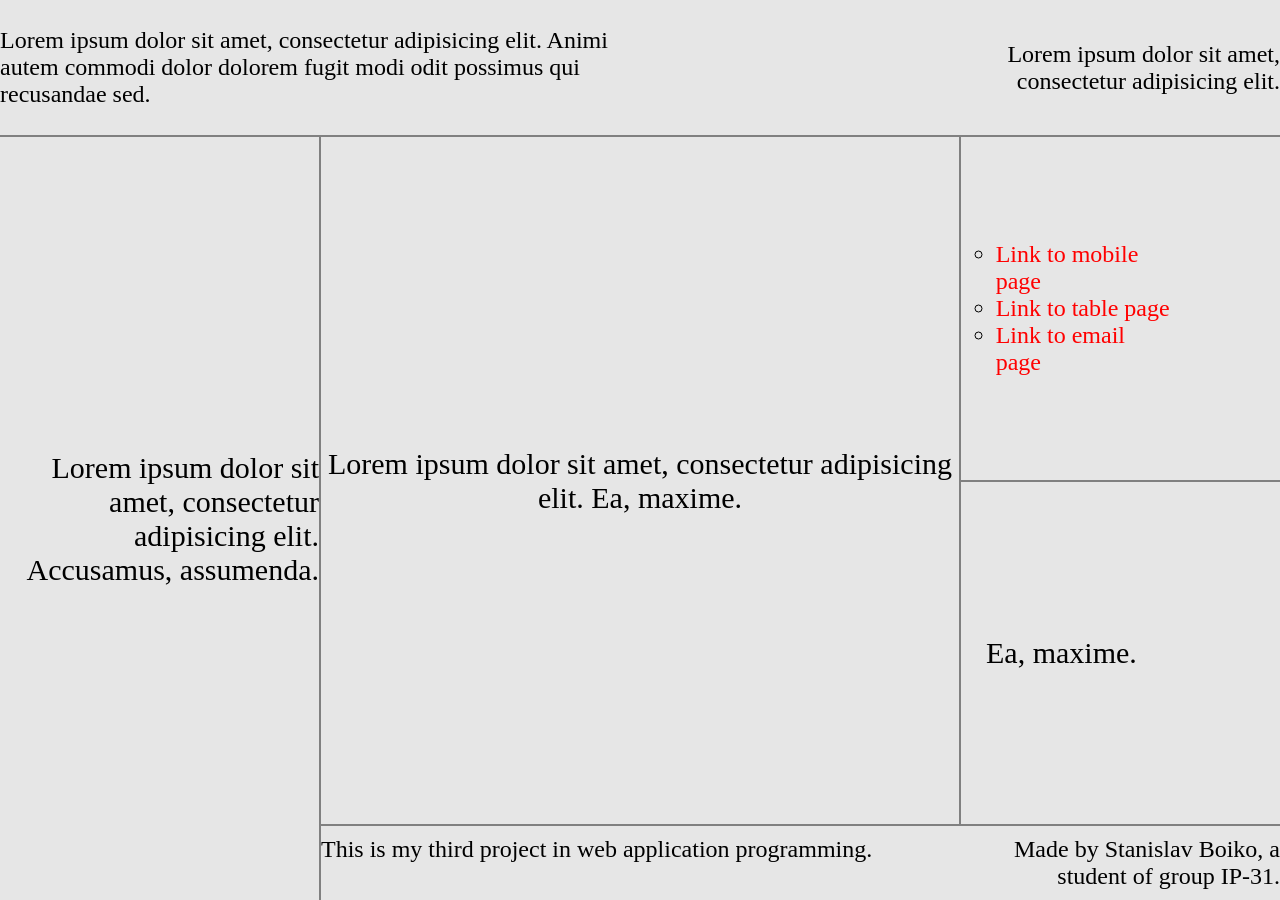
<file: index.html>
<!doctype html>
<html lang="en">
<head>
    <meta charset="UTF-8">
    <meta name="viewport"
          content="width=device-width, user-scalable=no, initial-scale=1.0, maximum-scale=1.0, minimum-scale=1.0">
    <meta http-equiv="X-UA-Compatible" content="ie=edge">
    <link rel="stylesheet" href="style.css">
    <title>GRID</title>
</head>
<body>

<div class="grid-container">
    <div class="grid-item_1">
        <h2 class="left-text-1">
            Lorem ipsum dolor sit amet, consectetur adipisicing elit. Animi autem commodi dolor dolorem fugit modi odit possimus qui recusandae sed.

        </h2>
        <h3 class="right-text-1">
            Lorem ipsum dolor sit amet, consectetur adipisicing elit.
        </h3>
    </div>
    <div class="grid-item_2">
        Lorem ipsum dolor sit amet, consectetur adipisicing elit. Accusamus, assumenda.
    </div>
    <div class="grid-item_3">
        Lorem ipsum dolor sit amet, consectetur adipisicing elit. Ea, maxime.
    </div>
    <div class="grid-item_4">
        <ul>
            <li><a href="second_page.html">Link to mobile page</a></li>
            <li><a href="third_page.html">Link to table page</a></li>
            <li><a href="email_page.html">Link to email page</a></li>

        </ul>
    </div>
    <div class="grid-item_5">
        Ea, maxime.
    </div>
    <div class="grid-item_6">
        <h2 class="left-text-6">
            This is my third project in web application programming.
        </h2>
        <h3 class="right-text-6">
            Made by Stanislav Boiko, a student of group IP-31.
        </h3>
    </div>
</div>
</body>
</html>
</file>
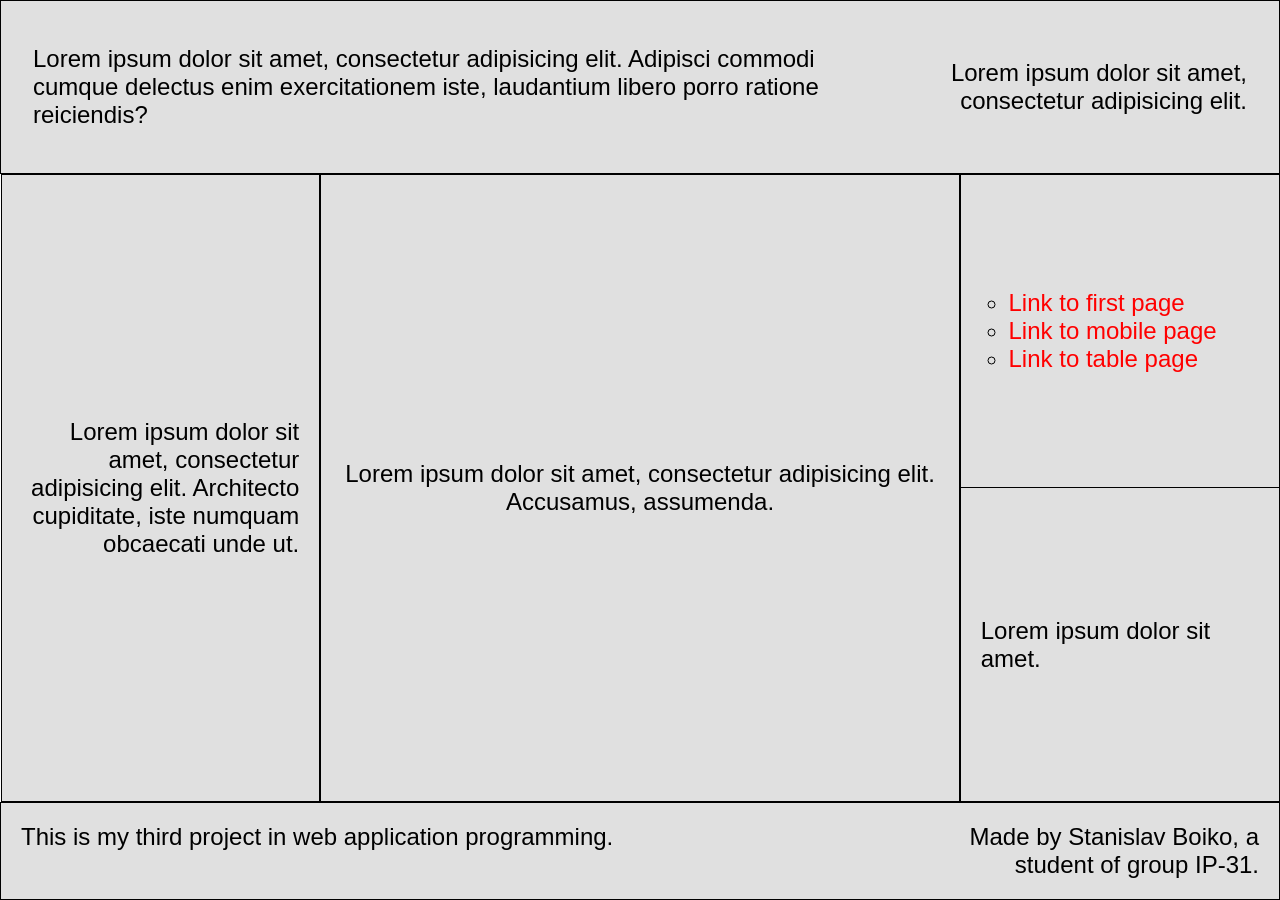
<file: email_page.html>
<!DOCTYPE html>
<html lang="en">
<head>
  <meta charset="UTF-8">
  <meta name="viewport" content="width=device-width, initial-scale=1.0">
  <meta http-equiv="Content-Type" content="text/html; charset=UTF-8">
  <title>Email Template</title>
</head>
<body style="margin: 0; padding: 0; font-size: 24px; font-family: Arial, sans-serif; height: 100%;">
<table cellspacing="0" cellpadding="0"  style="border-collapse: collapse; border: 0; width: 100%; height: 100%; min-height: 100vh;">

  <tr>
    <td style="background-color: #e0e0e0; padding: 20px; border: 1px solid black;" height="20%">
      <table style="width:100%; ">
        <tr>
          <td  style="font-size: 24px; width: 70%; padding: 10px;">
            Lorem ipsum dolor sit amet, consectetur adipisicing elit. Adipisci commodi cumque delectus enim exercitationem iste, laudantium libero porro ratione reiciendis?
          </td>
          <td  style="font-size: 24px; width: 30%; text-align: right; padding: 10px;">
            Lorem ipsum dolor sit amet, consectetur adipisicing elit.
          </td>
        </tr>
      </table>
    </td>
  </tr>


  <tr style="height: 60%;">

    <td style="height: 100%;">
      <table cellspacing="0" cellpadding="0" style = "width:100%; height: 100%; ">
        <tr>
          <td  style="background-color: #e0e0e0; width: 25%; text-align: right; padding: 20px; border: 1px solid black; vertical-align: middle;">
            Lorem ipsum dolor sit amet, consectetur adipisicing elit. Architecto cupiditate, iste numquam obcaecati unde ut.
          </td>


          <td  style="background-color: #e0e0e0; width: 50%; text-align: center; padding: 20px; border: 1px solid black;">
            Lorem ipsum dolor sit amet, consectetur adipisicing elit. Accusamus, assumenda.
          </td>


          <td  style="vertical-align: top; width: 25%; border: 1px solid black;">
            <table cellspacing="0" cellpadding="0" style = "width:100%; height: 100%;">
              <tr height="50%">
                <td style="background-color: #e0e0e0; padding: 20px; border-bottom: 1px solid black;">
                  <ul style="padding: 10%; margin: 0; list-style-type: circle;">
                    <li><a href="index.html" style="color: red; text-decoration: none;">Link to first page</a></li>
                    <li><a href="second_page.html" style="color: red; text-decoration: none;">Link to mobile page</a></li>
                    <li><a href="third_page.html" style="color: red; text-decoration: none;">Link to table page</a></li>
                  </ul>
                </td>
              </tr>
              <tr style = "height: 50%">
                <td style="background-color: #e0e0e0; padding: 20px;">
                  Lorem ipsum dolor sit amet.
                </td>
              </tr>
            </table>
          </td>
        </tr>
      </table>
    </td>
  </tr>


  <tr>
    <td style="background-color: #e0e0e0; border: 1px solid black;" height="20%">
      <table cellspacing="0" cellpadding="0" style="width: 100%; height: 100%" >
        <tr>
          <td  style="font-size: 24px; width: 70%; padding: 20px; vertical-align: top;">
            This is my third project in web application programming.
          </td>
          <td  style="font-size: 24px; width: 30%;padding: 20px; text-align: right; vertical-align: middle;">
            Made by Stanislav Boiko, a student of group IP-31.
          </td>
        </tr>
      </table>
    </td>
  </tr>
</table>
</body>
</html>
</file>
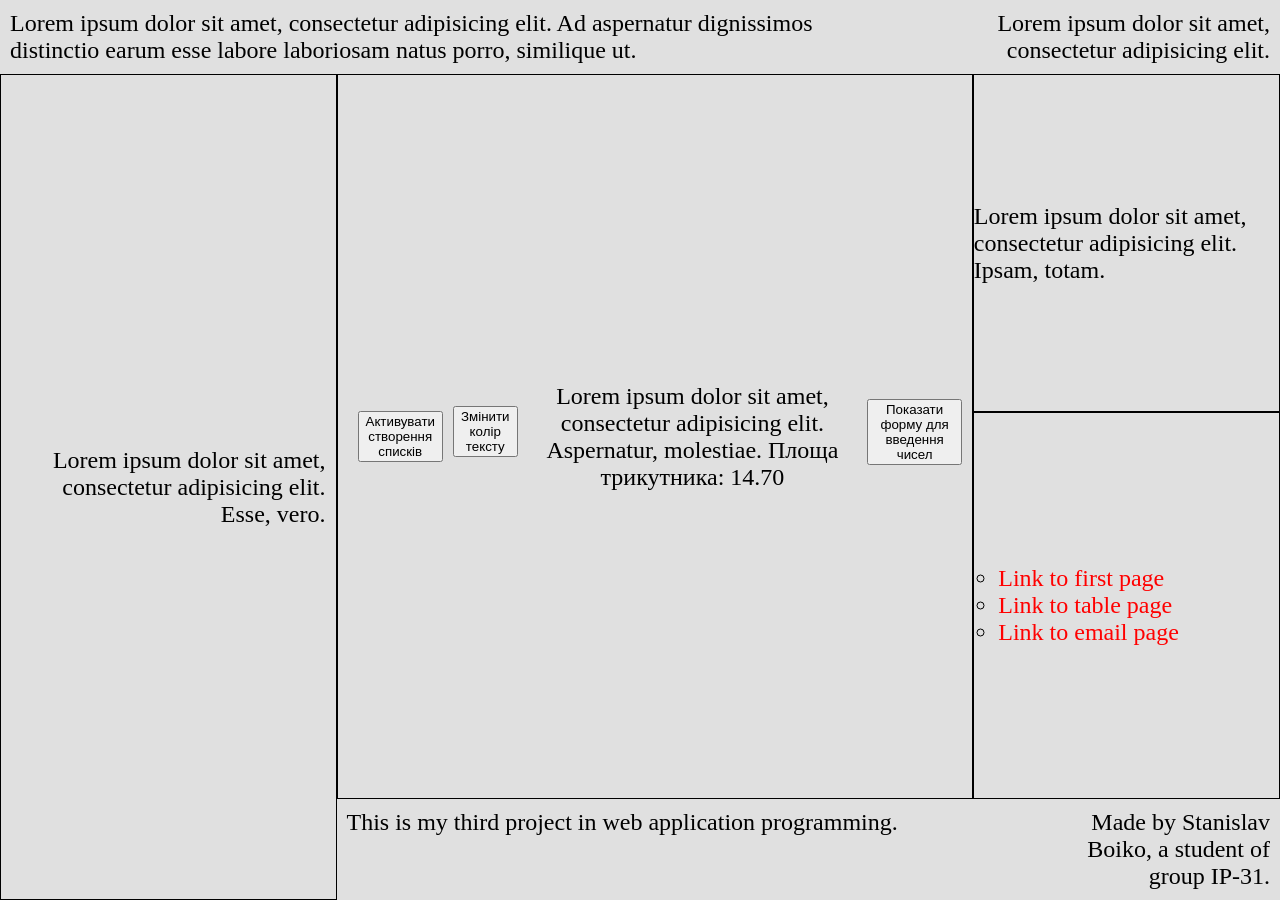
<file: second_page.html>
<!DOCTYPE html>
<html lang="en">
<head>
  <meta charset="UTF-8">
  <meta name="viewport" content="width=device-width, initial-scale=1.0">
  <title>MOBILE (FLEXBOX)</title>
  <link rel="stylesheet" href="second_style.css">
</head>
<body>
<script src="index.js"></script>



<div class="high_box">
  <h2 class="left-text-1">
    Lorem ipsum dolor sit amet, consectetur adipisicing elit. Ad aspernatur dignissimos distinctio earum esse labore laboriosam natus porro, similique ut.
  </h2>
  <h3 class="right-text-1">
    Lorem ipsum dolor sit amet, consectetur adipisicing elit.
  </h3>
</div>

<div class="content">
  <div class="sidebar box">
    Lorem ipsum dolor sit amet, consectetur adipisicing elit. Esse, vero.
  </div>
  <div class="main-container">
      <div class="mid">
        <div class="main box">
          Lorem ipsum dolor sit amet, consectetur adipisicing elit. Aspernatur, molestiae.
        </div>
        <div class="extra">
          <div class="box4 box">
            <ul>
              <li><a href="index.html">Link to first page</a></li>
              <li><a href="third_page.html">Link to table page</a></li>
              <li><a href="email_page.html">Link to email page</a></li>

            </ul>
          </div>
          <div class="box5 box">
            Lorem ipsum dolor sit amet, consectetur adipisicing elit. Ipsam, totam.
          </div>
        </div>
      </div>
    <div class="low_box">
      <h2 class="left-text-6">
        This is my third project in web application programming.
      </h2>
      <h3 class="right-text-6">
        Made by Stanislav Boiko, a student of group IP-31.
      </h3>
    </div>
  </div>
</div>


</body>

</html>
</file>
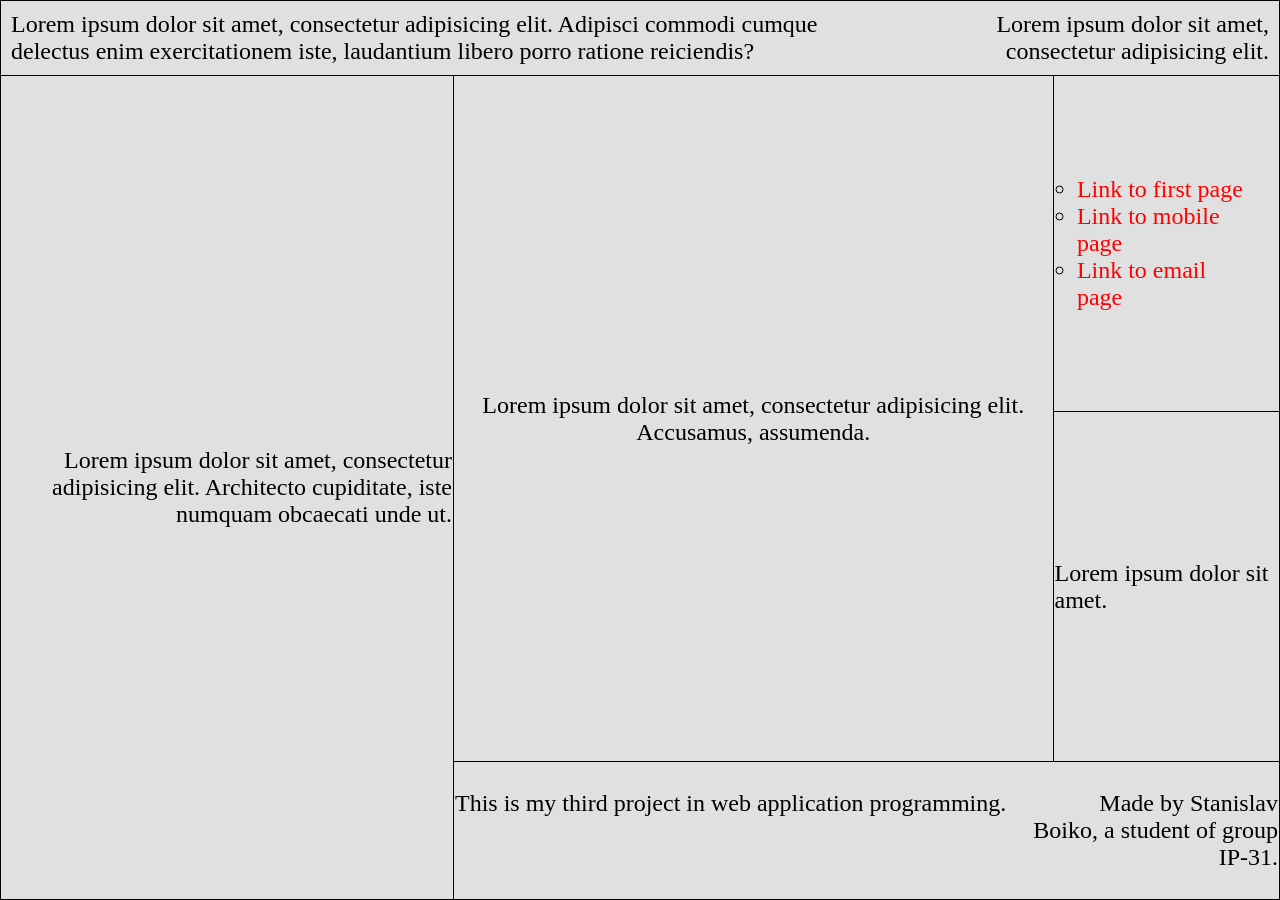
<file: third_page.html>
<!DOCTYPE html>
<html lang="en">
<head>
  <meta charset="UTF-8">
  <meta name="viewport"
        content="width=device-width, user-scalable=no, initial-scale=1.0, maximum-scale=1.0, minimum-scale=1.0">
  <meta http-equiv="X-UA-Compatible" content="ie=edge">
  <link rel="stylesheet" href="third_style.css">
  <title>TABLE</title>
</head>
<body>
<table>
  <thead>
  <tr>
    <td colspan="3" class="header">
      <div class="header-content">
        <h2 class="left-text-1">
          Lorem ipsum dolor sit amet, consectetur adipisicing elit. Adipisci commodi cumque delectus enim exercitationem iste, laudantium libero porro ratione reiciendis?
        </h2>
        <h3 class="right-text-1">
          Lorem ipsum dolor sit amet, consectetur adipisicing elit.
        </h3>
      </div>
    </td>
  </tr>
  </thead>
  <tbody>
  <tr>
    <td rowspan="3" class="sidebar">Lorem ipsum dolor sit amet, consectetur adipisicing elit. Architecto cupiditate, iste numquam obcaecati unde ut.</td>
    <td rowspan="2" class="main-center">Lorem ipsum dolor sit amet, consectetur adipisicing elit. Accusamus, assumenda.</td>
    <td class="top-right">
      <ul>
        <li><a href="index.html">Link to first page</a></li>
        <li><a href="second_page.html">Link to mobile page</a></li>
        <li><a href="email_page.html">Link to email page</a></li>

      </ul>
    </td>
  </tr>
  <tr>
    <td class="bottom-right">Lorem ipsum dolor sit amet.</td>
  </tr>
  <tr>
    <td colspan="2" class="footer">
      <h2 class="left-text-6">
        This is my third project in web application programming.
      </h2>
      <h3 class="right-text-6">
        Made by Stanislav Boiko, a student of group IP-31.
      </h3>
    </td>
  </tr>
  </tbody>
</table>
</body>
</html>
</file>
<file: style.css>
html, body {
    min-height: 100%;
    margin: 0;
    padding: 0;
}

body {
    width: 100%;
    min-height: 100vh;
}

.grid-container {
    display: grid;
    grid-template-columns: 1fr 2fr 1fr;
    grid-template-rows: auto 1fr 1fr auto;
    grid-template-areas:
            "header header header"
            "left_side middle right_high"
            "left_side middle right_low"
            "left_side low low";
    gap: 2px;
    background-color: grey;
    color: black;
    min-height: 100vh;
}

.grid-container > div {
    background-color: rgba(255, 255, 255, 0.8);
    font-size: 30px;
}

.grid-item_1 {
    grid-area: header;
    min-height: 15vh;
    width: 100%;
    color: black;
    display: grid;
    justify-content: space-between;
    grid-template-columns: 70% 30%;
    align-items: center;
    padding: 0;
}

.left-text-1 {
    font-size: 24px;
    width: 70%;
    font-weight: normal;
}

.right-text-1 {
    font-size: 24px;
    width: 100%;
    text-align: right;
    font-weight: normal;
}

.grid-item_2 {
    grid-area: left_side;
    justify-content: center;
    align-items: center;
    text-align: right;
    display: grid;
}

.grid-item_3 {
    grid-area: middle;
    vertical-align: middle;
    justify-content: center;
    align-items: center;
    text-align: center;
    display: grid;
}

.grid-item_4 {
    grid-area: right_high;
    text-align: left;
    padding: 0 25px;
    justify-content: left;
    align-items: center;
    display: grid;
}

.grid-item_5 {
    grid-area: right_low;
    text-align: left;
    padding: 0 25px;
    justify-content: left;
    align-items: center;
    display: grid;
}

.grid-item_6 {
    grid-area: low;
    display: grid;
    grid-template-columns: 70% 30%;
    position: relative;
    padding: 10px 0;
}

.left-text-6 {
    margin: 0;
    font-weight: normal;
    font-size: 24px;
    width: 100%;
    align-self: start;
}

.right-text-6 {
    margin: 0;
    font-weight: normal;
    font-size: 24px;
    width: 100%;
    text-align: right;
    align-self: center;
}

ul {
    padding: 5%;
    margin: 0;
    list-style-type: circle;
    font-size: 24px;
}

a {
    color: red;
    text-decoration: none;
}

a:hover {
    color: blue;
    text-decoration: underline;
}

h5 {
    padding: 0;
    margin: 0;
}
</file>
<file: second_style.css>
html, body {
    margin: 0;
    padding: 0;
    height: 100%;
    font-size: 24px;
}

body {
    display: flex;
    flex-direction: column;
    overflow-y: auto;
}

.high_box {
    background-color: #e0e0e0;
    font-size: 24px;
    padding: 10px;
    display: flex;
    justify-content: space-between;
    align-items: center;
    color: black;
}

.left-text-1, .right-text-1, .left-text-6, .right-text-6 {
    margin: 0;
    font-weight: normal;
    overflow-wrap: break-word;
    word-wrap: break-word;
    font-size: 24px;
}

.left-text-1, .left-text-6 {
    font-size: 24px;
    width: 70%;
}

.right-text-1, .right-text-6 {
    font-size: 24px;
    width: 25%;
    text-align: right;
}

.content {
    display: flex;
    flex: 1;
}

.sidebar {
    background-color: #e0e0e0;
    flex: 1;
    display: flex;
    justify-content: right;
    align-items: center;
    padding: 10px;
    text-align: right;
    overflow: hidden;
}

.main-container {
    display: flex;
    flex-direction: column;
    flex: 3;
}

.mid {
    display: flex;
    flex: 1;
}

.main {
    background-color: #e0e0e0;
    flex: 2;
    padding: 10px;
    display: flex;
    justify-content: center;
    align-items: center;
    text-align: center;
    overflow: hidden;
}

.extra {
    display: flex;
    flex-direction: column;
    flex: 1;
}

.box4, .box5 {
    flex-grow: 1;
    display: flex;
    overflow: auto;
    background-color: #e0e0e0;
    justify-content: left;
    align-items: center;
    text-align: left;
}


.low_box {
    background-color: #e0e0e0;
    display: flex;
    justify-content: space-between;
    align-items: center;
    padding: 10px;
}
.left-text-6{
    width: 70%;
    text-align: left;
    overflow-wrap: break-word;
    word-wrap: break-word;
    align-self: start;
}
.box {
    border: 1px solid black;
    overflow: hidden;
}

ul {
    padding: 8%;
    margin: 0;
    list-style-type: circle;
}

a {
    color: red;
    text-decoration: none;
}

a:hover {
    color: blue;
    text-decoration: underline;
}
</file>
<file: third_style.css>
html, body {
    margin: 0;
    padding: 0;
    height: 100%;
    font-size: 24px;
}

table {
    width: 100%;
    height: 100vh;
    border-collapse: collapse;
}

td {
    border: 1px solid black;
}

.header {
    background-color: #e0e0e0;
    height: auto;
    padding: 0;
}

.header-content {
    display: table;
    width: 100%;
}

.left-text-1, .right-text-1 {
    display: table-cell;
    vertical-align: middle;
    padding: 10px;
    font-weight: normal;
    font-size: 24px;
}

.left-text-1 {
    width: 70%;
}

.right-text-1 {
    width: 30%;
    text-align: right;
}
.top-right {
    height: 37vh;
}

.main-center, .top-right, .bottom-right, .sidebar {
    background-color: #e0e0e0;
}
.main-center {
    text-align: center;
}
.sidebar {
    vertical-align: middle;
    text-align: right;
    width: 50vh;
}
.footer {
    background-color: #e0e0e0;
    height: 15vh;
    justify-content: space-between;

}

.left-text-6 {
    display: table-cell;
    font-weight: normal;
    font-size: 24px;
    align-self: start;
    width: 70%;
    text-align: left;
    vertical-align: top;

}

.right-text-6 {
    display: table-cell;
    align-self: center;
    width: 30%;
    text-align: right;
    vertical-align: middle;
    font-weight: normal;
    font-size: 24px;
}

ul {
    padding: 10%;
    margin: 0;
    list-style-type: circle;
}

a {
    color: red;
    text-decoration: none;
}

a:hover {
    color: blue;
    text-decoration: underline;
}
</file>
